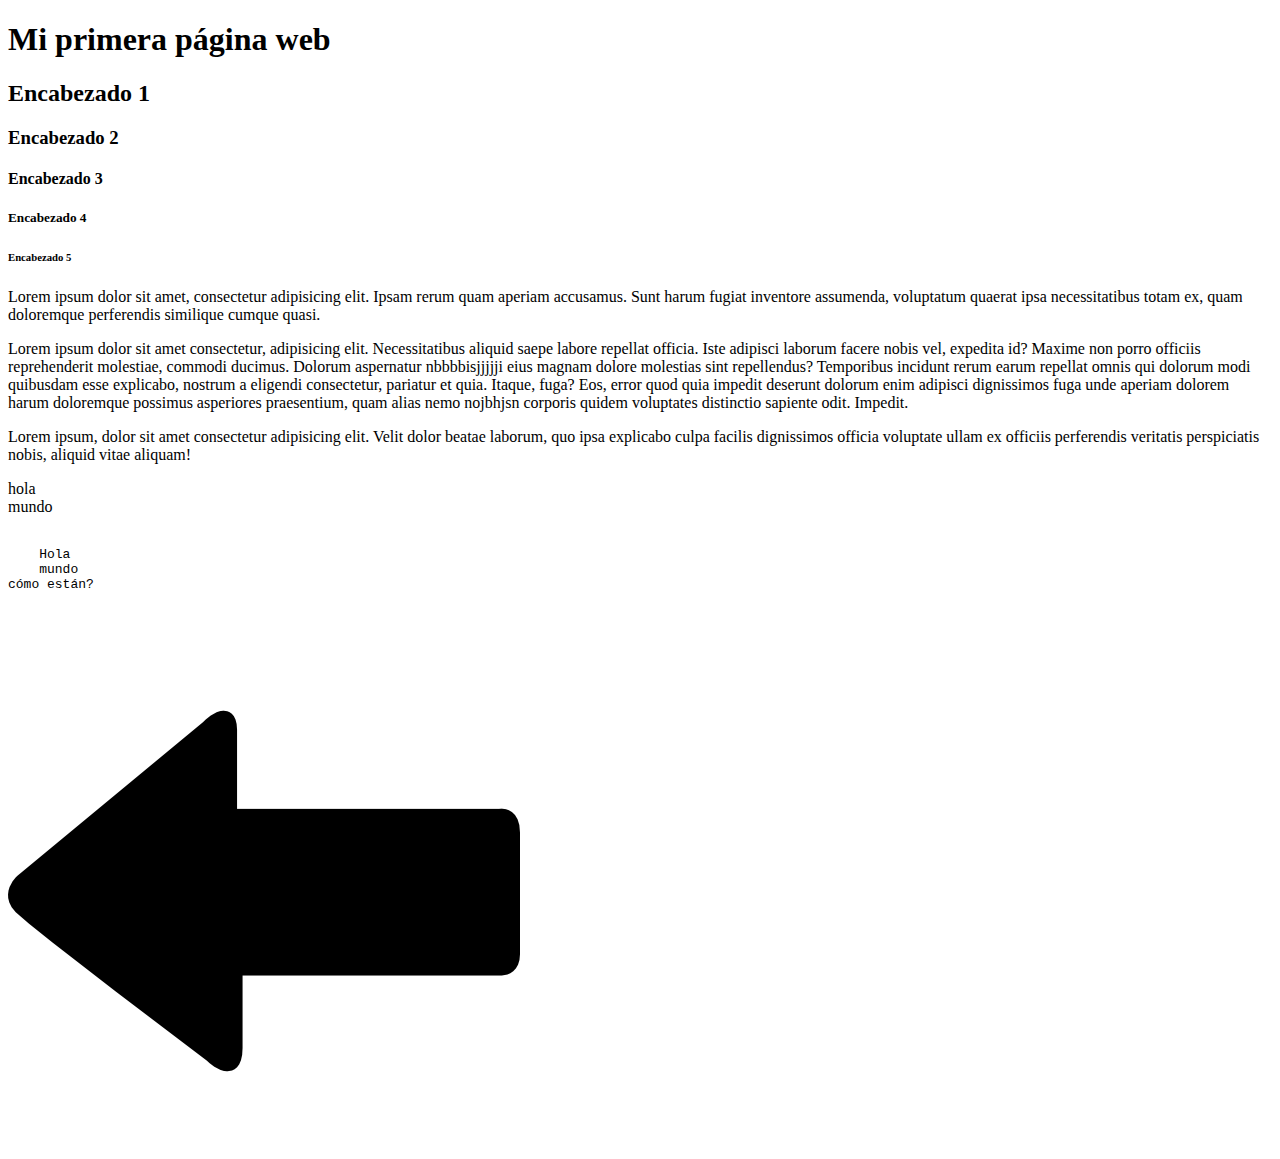
<file: práctica 1/Index.html>
<!DOCTYPE html>
<html lang="en">
  <head>
    <meta charset="UTF-8" />
    <meta name="viewport" content="width=device-width, initial-scale=1.0" />
    <meta http-equiv="X-UA-Compatiblr" content="ie=edge" />
    <title>01-html</title>
  </head>
  <body>
    <!-- headings -->
    <h1>Mi primera página web</h1>
    <h2>Encabezado 1</h2>
    <h3>Encabezado 2</h3>
    <h4>Encabezado 3</h4>
    <h5>Encabezado 4</h5>
    <h6>Encabezado 5</h6>

    <!-- Paragraph -->
  <p>Lorem ipsum dolor sit amet, consectetur adipisicing elit. Ipsam rerum quam aperiam accusamus. Sunt harum fugiat inventore assumenda, voluptatum quaerat ipsa necessitatibus totam ex, quam doloremque perferendis similique cumque quasi.</p>
    <p>Lorem ipsum dolor sit amet consectetur, adipisicing elit. Necessitatibus aliquid saepe labore repellat officia. Iste adipisci laborum facere nobis vel, expedita id? Maxime non porro officiis reprehenderit molestiae, commodi ducimus.
    Dolorum aspernatur nbbbbisjjjjji eius magnam dolore molestias sint repellendus? Temporibus incidunt rerum earum repellat omnis qui dolorum modi quibusdam esse explicabo, nostrum a eligendi consectetur, pariatur et quia. Itaque, fuga?
    Eos, error quod quia impedit deserunt dolorum enim adipisci dignissimos fuga unde aperiam dolorem harum doloremque possimus asperiores praesentium, quam alias nemo nojbhjsn corporis quidem voluptates distinctio sapiente odit. Impedit.</p>
  <p>
    <p>Lorem ipsum, dolor sit amet consectetur adipisicing elit. Velit dolor beatae laborum, quo ipsa explicabo culpa facilis dignissimos officia voluptate ullam ex officiis perferendis veritatis perspiciatis nobis, aliquid vitae aliquam!</p>
    hola 
    <br> <!-- Etiqueta br simula el enter-->
    mundo
  </p>
    <!-- preformatted -->
  <pre>
    
    Hola
    mundo
cómo están?  

  </pre>
  <a href="../Práctica 2/Index.html">
  <img src="../Práctica 2/Img/flecha.png" alt="Flecha"> </a>
  
  </body>
</html>
</file>
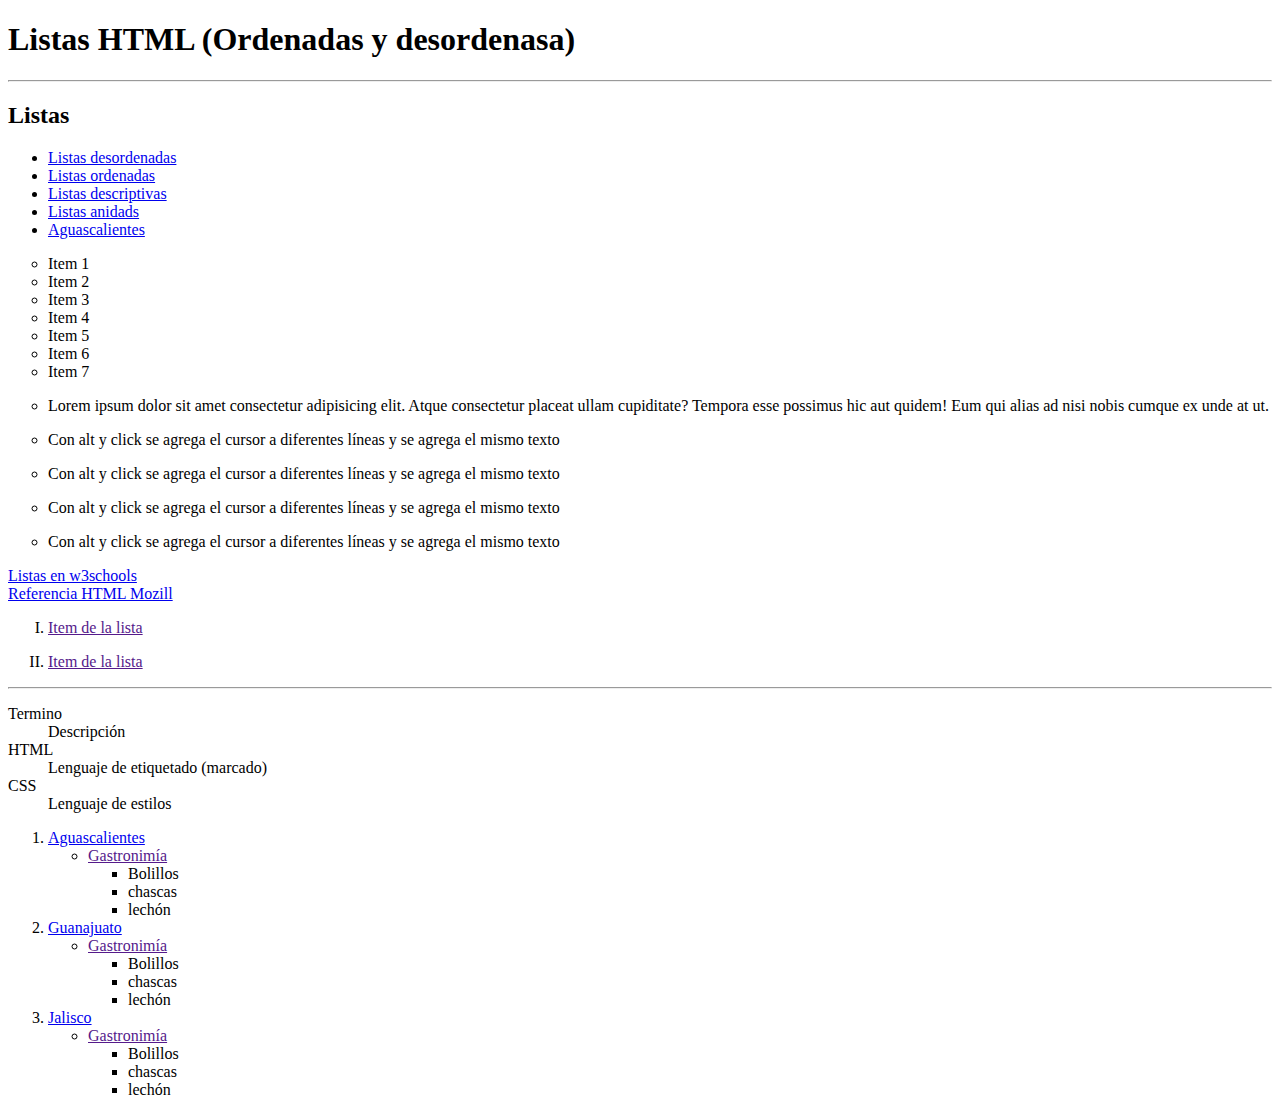
<file: Práctica 3/Index.html>
<!DOCTYPE html>
<html lang="en">
  <head>
    <meta charset="UTF-8" />
    <meta name="viewport" content="width=device-width, initial-scale=1.0" />
    <meta http-equiv="X-UA-Compatible" content="ie=edge" />
    <title>Práctica 3</title>
  </head>
  <body>
    <h1>Listas HTML (Ordenadas y desordenasa)</h1>
    <hr />

    <h2>Listas</h2>
    <ul>
      <li><a href="#ul">Listas desordenadas</a></li>
      <li><a href="#ol">Listas ordenadas</a></li>
      <li><a href="#dl">Listas descriptivas</a></li>
      <li><a href="#al">Listas anidads</a></li>
      <li><a href="../Práctica 3/Páginas de estados/Aguascalientes.html#p3">Aguascalientes</a></li>
    </ul>
    <!-- Listas listas desordenadqs-->
    <ul id="ul" style="list-style-type:circle;">
      <li>Item 1</li>
      <li>Item 2</li>
      <li>Item 3</li>
      <li>Item 4</li>
      <li>Item 5</li>
      <li>Item 6</li>
      <li>Item 7</li>
      <li>
        <p>
          Lorem ipsum dolor sit amet consectetur adipisicing elit. Atque
          consectetur placeat ullam cupiditate? Tempora esse possimus hic aut
          quidem! Eum qui alias ad nisi nobis cumque ex unde at ut.
        </p>
      </li>
      <li>
        <p>
          Con alt y click se agrega el cursor a diferentes líneas y se agrega el
          mismo texto
        </p>
      </li>
      <li>
        <p>
          Con alt y click se agrega el cursor a diferentes líneas y se agrega el
          mismo texto
        </p>
      </li>
      <li>
        <p>
          Con alt y click se agrega el cursor a diferentes líneas y se agrega el
          mismo texto
        </p>
      </li>
      <li>
        <p>
          Con alt y click se agrega el cursor a diferentes líneas y se agrega el
          mismo texto
        </p>
      </li>
    </ul>

    <a href="https://www.w3schools.com/html/html_lists.asp">
      Listas en w3schools</a
    >
    <br />
    <a href="https://developer.mozilla.org/es/docs/Web/HTML/Referencia"
      >Referencia HTML Mozill</a
    >

    <!--Listas ordenadas-->
    <ol id="ol" type="I">
      <li>
        <p><a href="">Item de la lista </a></p>
      </li>
      <li>
        <p><a href="">Item de la lista </a></p>
      </li>
    </ol>
    <hr />
    <!-- Listas descriptivas-->
    <dl id="dl" > 
      <dt>Termino</dt>
      <dd>Descripción</dd>
      <dt>HTML</dt>
      <dd>Lenguaje de etiquetado (marcado)</dd>
      <dt>CSS</dt>
      <dd>Lenguaje de estilos</dd>
    </dl>

    <!-- Listas anidadas -->

    <ol id="al" >
      <li>
        <a href="../Práctica 3/Páginas de estados/aguascalientes.html"
          >Aguascalientes</a
        >
        <ul>
          <li><a href="">Gastronimía</a></li>
          <ul>
            <li>Bolillos</li>
            <li>chascas</li>
            <li>lechón</li>
          </ul>
        </ul>
      </li>
      <li>
        <a href="../Práctica 3/Páginas de estados/Guanajuato.html"
          >Guanajuato</a
        >
        <ul>
          <li><a href="">Gastronimía</a></li>
          <ul>
            <li>Bolillos</li>
            <li>chascas</li>
            <li>lechón</li>
          </ul>
        </ul>
      </li>
      <li>
        <a href="../Práctica 3/Páginas de estados/Jalisco.html">Jalisco</a>
        <ul>
          <li><a href="">Gastronimía</a></li>
          <ul>
            <li>Bolillos</li>
            <li>chascas</li>
            <li>lechón</li>
          </ul>
        </ul>
      </li>
    </ol>
  </body>
</html>
</file>
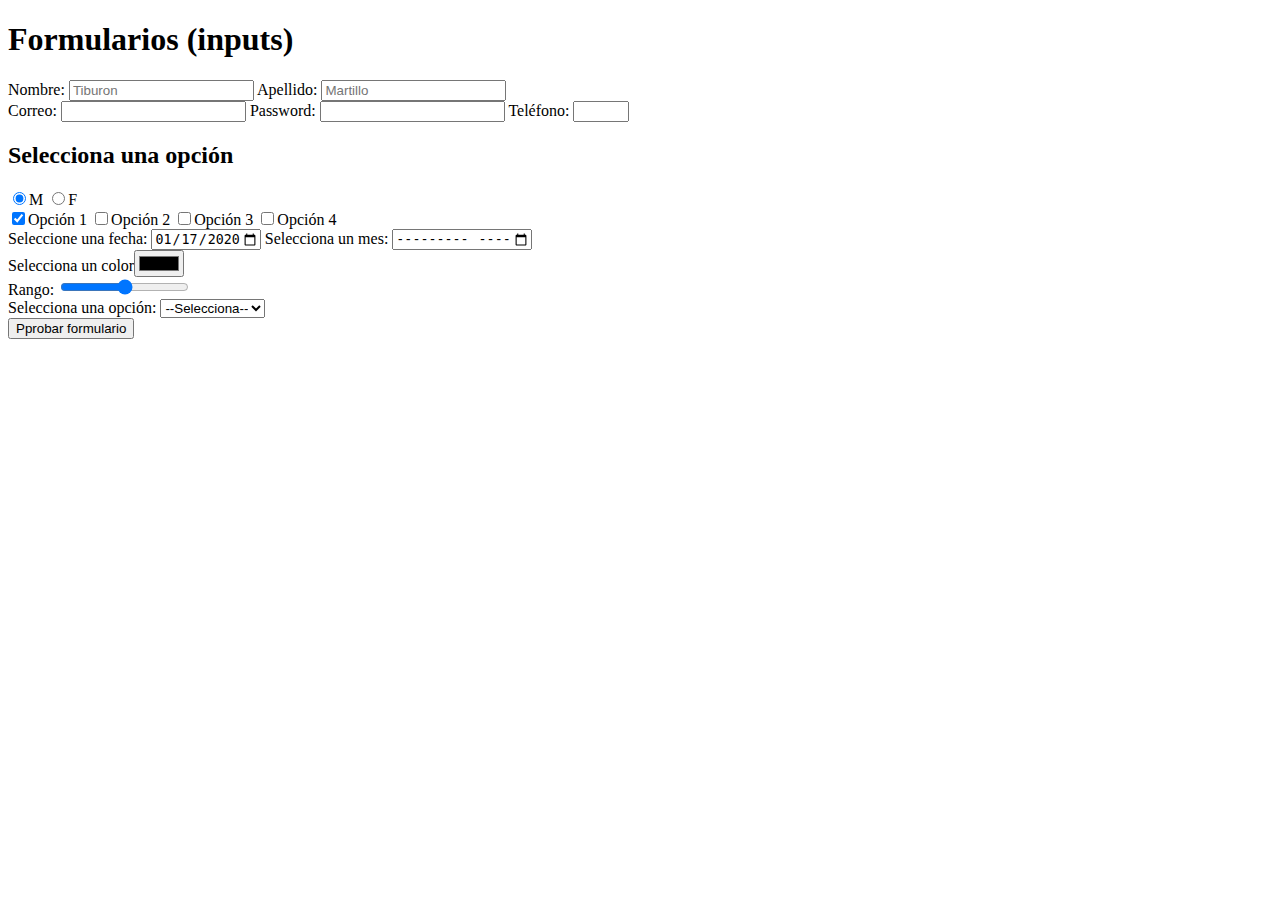
<file: Práctica 5/Index.html>
<!DOCTYPE html>
<html lang="en">
  <head>
    <meta charset="UTF-8" />
    <meta name="viewport" content="width=device-width, initial-scale=1.0" />
    <meta http-equiv="X-UA-Compatible" content="ie=edge" />
    <title>Práctica 5</title>
  </head>
  <body>
    <h1>Formularios (inputs)</h1>

    <form>
      <!--formulario-->
      <!-- type="text"-->

      <label for="nombre">Nombre: </label
      ><input id="nombre" placeholder="Tiburon" type="text" required />
      <!-- value texto de apoyo para indica el contenido a llenar-->
      <label for="apellido">Apellido: </label
      ><input
        id="apellido"
        placeholder="Martillo"
        type="text"
        minlength="3"
        maxlength="5"
      />
      <!--minlength y maxlength para minimo de caracteres de texto-->
      <br />
      <label for="email">Correo: </label> <input id="email" type="email" />
      <label for="pss">Password: </label><input id="pss" type="password" />
      <label for="tel">Teléfono: </label
      ><input id="tel" min="0" max="10" type="number" />
      <!--min y max para rango de cantidades-->

      <br />
      <h2>Selecciona una opción</h2>
      <input type="radio" name="m" checked id="" value="M" />M
      <!--checked hace que se seleccione una opción por default-->
      <input type="radio" name="m" id="" value="F" />F
      <br />
      <input checked type="checkbox" value="opción 1" />Opción 1
      <input type="checkbox" value="opción 2" />Opción 2
      <input type="checkbox" value="opción 3" />Opción 3
      <input type="checkbox" value="opción 4" />Opción 4
      <br />
      <label for="date">Seleccione una fecha: </label
      ><input
        type="date"
        min="2020-01-01"
        max="2020-12-31"
        value="2020-01-17"
      />
      <label for="">Selecciona un mes: </label
      ><input min="2020-01" max="2020-12" type="month" />
      <br />
      <label for="">Selecciona un color</label><input type="color" />
      <br />
      <label for="">Rango: </label><input type="range" />
      <br />
      <label for="">Selecciona una opción: </label
      ><select name="" id="">
          <option selected value=>--Selecciona--</option>
          <option value="ech">ECH</option>
          <option value="ch">CH</option>
          <option value="m">M</option>
          <option value="g">G</option>
          <option value="eg">EG</option>
        </select>
        
        <br />
        <!-- propiedad para ocultar un input hidden-->
      <input hidden type="Submit" value="Pprobar formulario" />
      <input type="Submit" value="Pprobar formulario" />
    </form>
  </body>
</html>
</file>
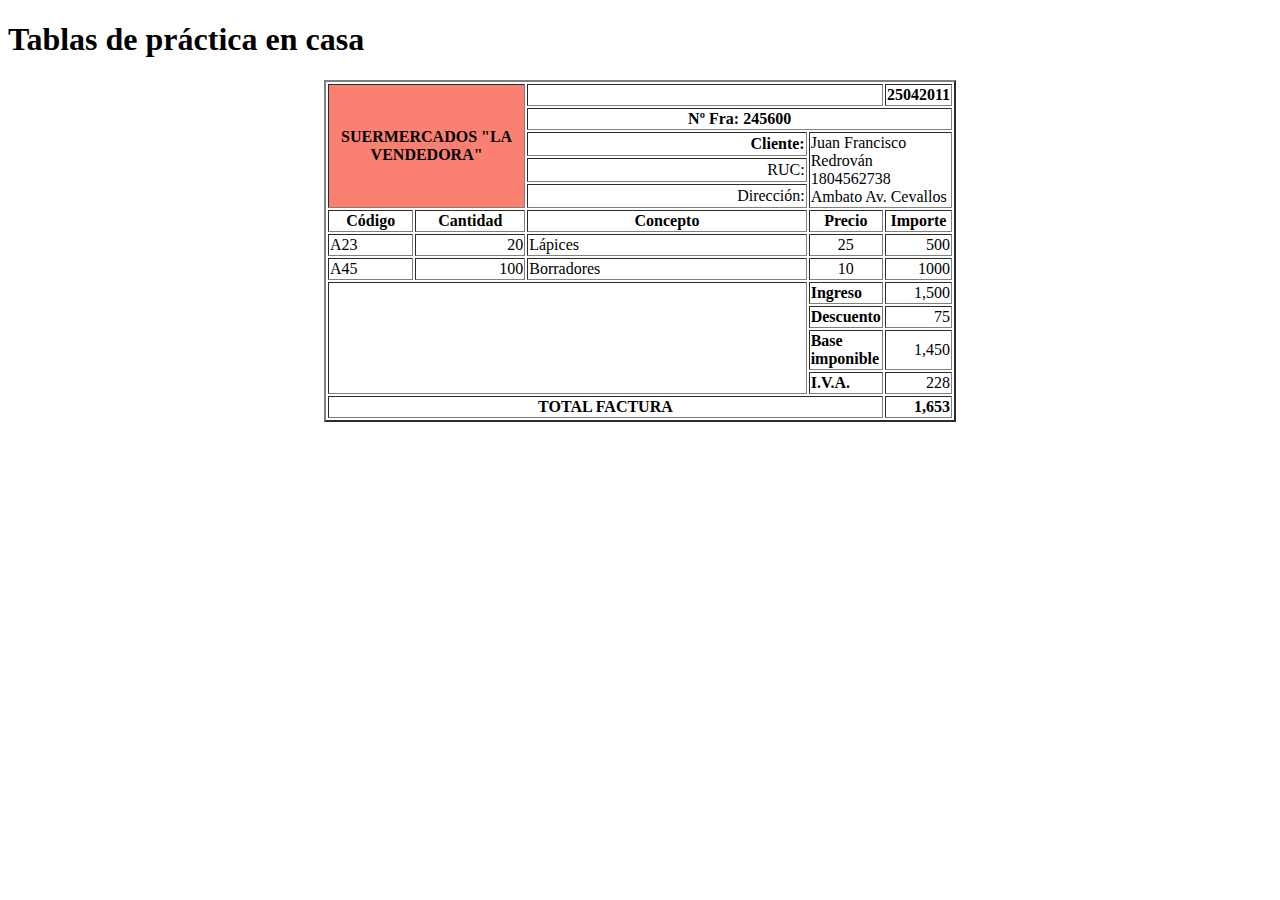
<file: Práctica 4/Tabla 4.html>
<!DOCTYPE html>
<html lang="en">
  <head>
    <meta charset="UTF-8" />
    <meta name="viewport" content="width=device-width, initial-scale=1.0" />
    <meta http-equiv="X-UA-Compatible" content="ie=edge" />
    <title>Práctica 4-4</title>
  </head>
  <body>
    <h1>Tablas de práctica en casa</h1>
    <table border="2" width="50%" align="center">
      <thead>
        <tr>
          <th
            rowspan="5"
            colspan="2"
            width="33%"
            style="background-color:#FA8072"
          >
            SUERMERCADOS "LA VENDEDORA"
          </th>
          <th colspan="2"></th>
          <th>25042011</th>
        </tr>
        <tr>
          <th colspan="3">Nº Fra: 245600</th>
        </tr>
        <tr>
          <td style="text-align: right;"><b>Cliente:</b></td>
          <td colspan="2" rowspan="3">
            Juan Francisco Redrován <br />
            1804562738 <br />
            Ambato Av. Cevallos
          </td>
        </tr>
        <tr>
          <td style="text-align: right;">RUC:</td>
        </tr>
        <tr>
          <td style="text-align: right;">Dirección:</td>
        </tr>
        <tr>
          <th>Código</th>
          <th>Cantidad</th>
          <th width="50%">Concepto</th>
          <th>Precio</th>
          <th>Importe</th>
        </tr>
      </thead>
      <tbody>
        <tr>
          <td>A23</td>
          <td style="text-align: right;">20</td>
          <td>Lápices</td>
          <td style="text-align: center;">25</td>
          <td style="text-align: right;">500</td>
        </tr>

        <tr>
          <td>A45</td>
          <td style="text-align: right;">100</td>
          <td>Borradores</td>
          <td style="text-align: center;">10</td>
          <td style="text-align: right;">1000</td>
        </tr>
        <tr>
          <td rowspan="4" colspan="3"></td>
          <td><b>Ingreso</b></td>
          <td style="text-align: right;">1,500</td>
        </tr>
        <tr>
          <td><b>Descuento</b></td>
          <td style="text-align: right;">75</td>
        </tr>
        <tr>
          <td><b>Base imponible</b></td>
          <td style="text-align: right;">1,450</td>
        </tr>
        <tr>
          <td><b>I.V.A.</b></td>
          <td style="text-align: right;">228</td>
        </tr>
        <tr>
          <td rowspan="2" colspan="4" style="text-align: center;">
            <b>TOTAL FACTURA</b>
          </td>
          <td rowspan="2" style="text-align: right;"><b>1,653</b></td>
        </tr>
      </tbody>
    </table>
  </body>
</html>
</file>
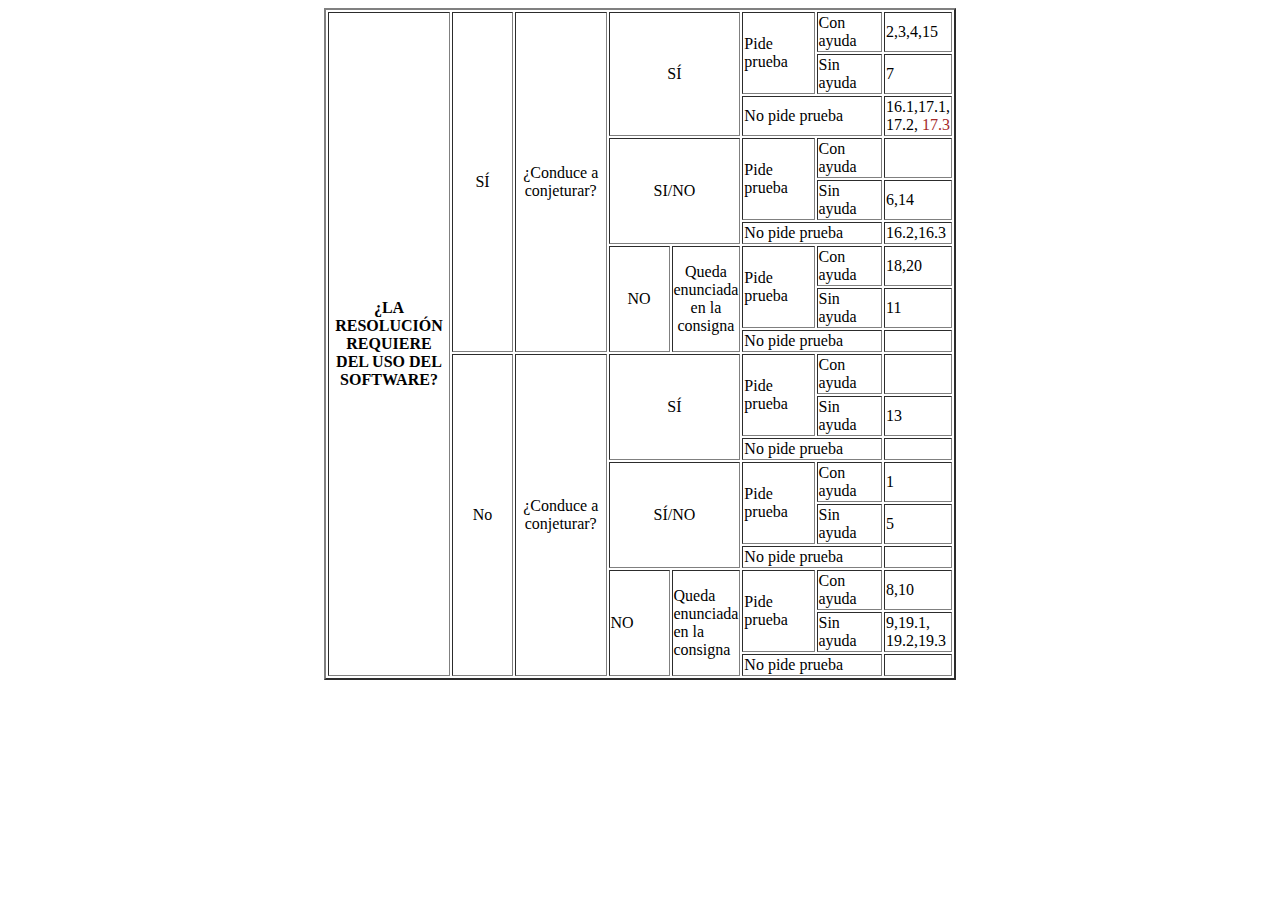
<file: Práctica 4/Tabla 5.html>
<!DOCTYPE html>
<html lang="en">
  <head>
    <meta charset="UTF-8" />
    <meta name="viewport" content="width=device-width, initial-scale=1.0" />
    <meta http-equiv="X-UA-Compatible" content="ie=edge" />
    <title>Práctica 4 - 5</title>
  </head>
  <body>
      <table border="2p" width="50%" align="center" >
      <thead>
        <tr>
          <!--fila 1-->
          <th rowspan="18" width="20%">
            ¿LA RESOLUCIÓN REQUIERE DEL USO DEL SOFTWARE?
          </th>
          <td rowspan="9" width="10%" style="text-align: center;">SÍ</td>
          <td rowspan="9" width="15%" style="text-align: center;">
            ¿Conduce a conjeturar?
          </td>
          <td rowspan="3" colspan="2" width="20%" style="text-align: center;">SÍ</td>
          <td rowspan="2">
            Pide <br />
            prueba
          </td>
          <td>Con ayuda</td>
          <td>2,3,4,15</td>
        </tr>
        <tr>
          <!--fila 2-->
          <td>Sin ayuda</td>
          <td>7</td>
        </tr>
        <tr>
          <!--fila 3-->
          <td colspan="2">No pide prueba</td>
          <td>
            16.1,17.1,<br />
            17.2, <span style="color: brown;">17.3</span>
          </td>
        </tr>

        <!--fila 4-->
        <td rowspan="3" colspan="2" width="20%" style="text-align: center;">SI/NO</td>
        <td rowspan="2">Pide prueba</td>
        <td>Con ayuda</td>
        <td></td>

        <tr>
          <!--fila 5-->
          <td>Sin ayuda</td>
          <td>6,14</td>
        </tr>
        <tr>
          <!--fila 6-->
          <td colspan="2">No pide prueba</td>
          <td>16.2,16.3</td>
        </tr>
        <tr>
          <!--fila 7-->
          <td rowspan="3" width="10%" style="text-align: center;">NO</td>
          <td rowspan="3" width="10%" style="text-align: center;">Queda enunciada en la consigna</td>
          <td rowspan="2">Pide prueba</td>
          <td>
            Con <br />
            ayuda
          </td>
          <td>18,20</td>
        </tr>
        <tr>
          <!--fila 8-->
          <td>Sin ayuda</td>
          <td>11</td>
        </tr>

        <tr>
          <!--fila 9-->
          <td colspan="2">No pide prueba</td>
          <td></td>
        </tr>

        <tr>
          <!--fila 10-->
          <td rowspan="9" style="text-align: center;">No</td>
          <td rowspan="9" width="15%" style="text-align: center;">
            ¿Conduce a conjeturar?
          </td>
          <td rowspan="3" colspan="2" width="20%" style="text-align: center;">SÍ</td>
          <td rowspan="2">Pide <br> prueba</td>
          <td>Con ayuda</td>
          <td></td>
        </tr>
        <tr>
          <!--fila 11-->
          <td>Sin ayuda</td>
          <td>13</td>
        </tr>
        <tr>
          <!--fila 12-->
          <td colspan="2">No pide prueba</td>
          <td></td>
        </tr>
        <tr>
          <!--fila 13-->
          <td rowspan="3" colspan="2" style="text-align: center;">SÍ/NO</td>
          <td rowspan="2">
            Pide <br />
            prueba
          </td>
          <td>Con ayuda</td>
          <td>1</td>
        </tr>
        <tr>
          <!--fila 14-->
          <td>Sin ayuda</td>
          <td>5</td>
        </tr>
        <tr>
          <!--fila 15-->
          <td colspan="2">No pide prueba</td>
          <td></td>
        </tr>
        <tr>
          <!--fila 16-->
          <td rowspan="3">NO</td>
          <td rowspan="3">Queda enunciada en la consigna</td>
          <td rowspan="2">Pide prueba</td>
          <td>
            Con <br />
            ayuda
          </td>
          <td>8,10</td>
        </tr>
        <tr>
          <!--fila 17-->
          <td>Sin ayuda</td>
          <td>
            9,19.1,<br />
            19.2,19.3
          </td>
        </tr>
        <tr>
          <!--fila 18-->
          <td colspan="2">No pide prueba</td></td>
          <td></td>
        </tr>
      </thead>
      <tbody></tbody>
    </table>
  </body>
</html>
</file>
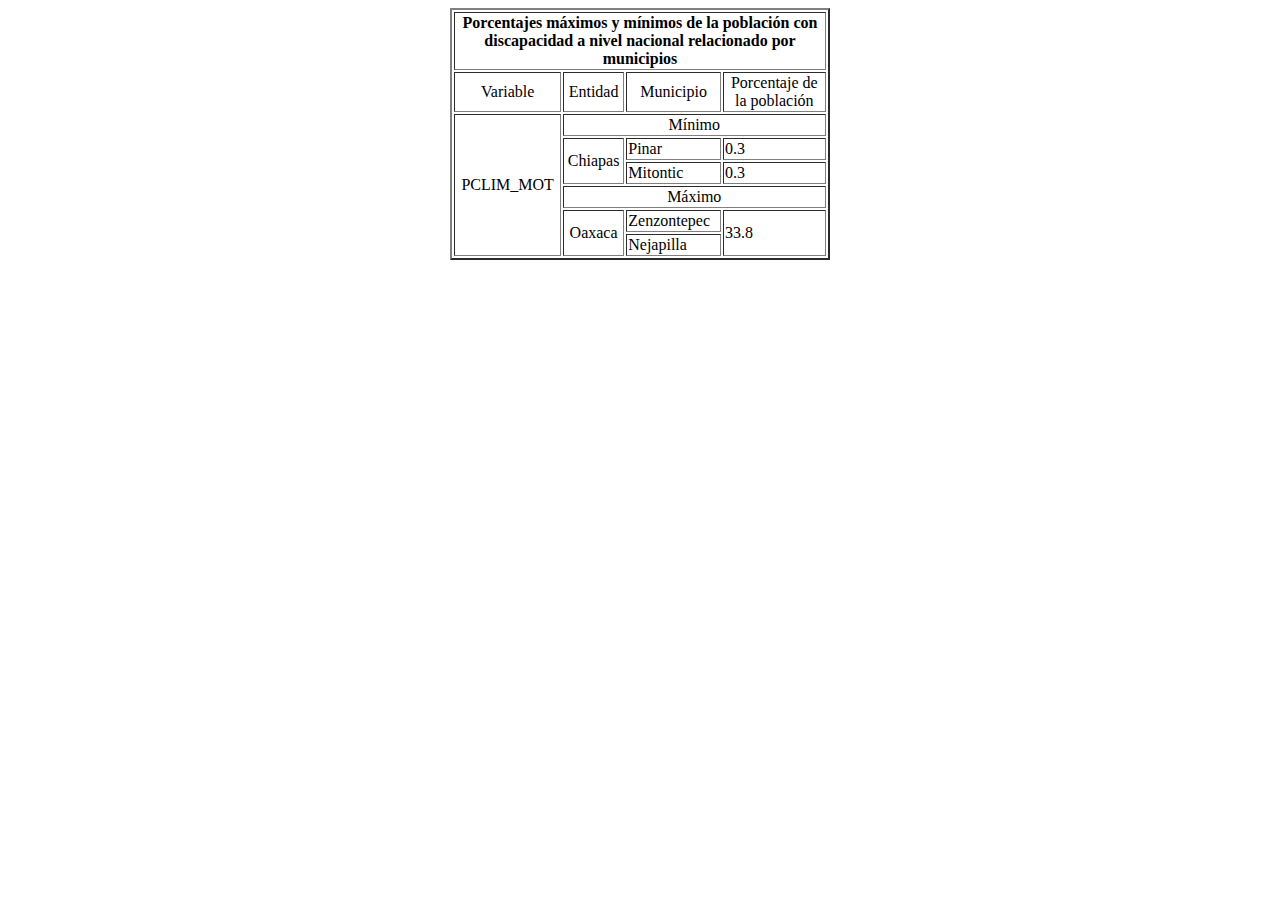
<file: Práctica 4/Tabla 6.html>
<!DOCTYPE html>
<html lang="en">
<head>
    <meta charset="UTF-8">
    <meta name="viewport" content="width=device-width, initial-scale=1.0">
    <meta http-equiv="X-UA-Compatible" content="ie=edge">
    <title>Práctica 6</title>
</head>
<body>
    <table border="2p" width="30%" align="center" >
        <thead>
        <th colspan="4" style="text-align: center;">Porcentajes máximos y mínimos de la población con discapacidad a nivel nacional relacionado por municipios</th>
    </thead>
    <tbody>
        <tbody>
            <tr style="text-align: center;">
                
                <td>Variable</td>
                <td>Entidad</td>
                <td>Municipio</td>
                <td>Porcentaje de la población</td>
            </tr>
            <tr>
                <td style="text-align: center;" rowspan="6">
                PCLIM_MOT</td>
                <td colspan="3" style="text-align: center;">
                    Mínimo
                </td>
            </tr>
            <tr>
                <td style="text-align: center;" rowspan="2">
                    Chiapas</td>
                <td>Pinar</td>
                <td>0.3</td>
            </tr>
            <tr>
                <td>Mitontic</td>
                <td>0.3</td>
            </tr>
            <tr>
                <td colspan="3" style="text-align: center;">
                Máximo
                </td>
            </tr>
            <tr>
                <td style="text-align: center;" rowspan="2">
                    Oaxaca
                </td>
                <td>
                    Zenzontepec
                </td>
                <td rowspan="2">33.8</td>
            </tr>
            <tr>
                <td>Nejapilla</td>
            </tr>
        </tbody>
    </tbody>
    </table>
</body>
</html>
</file>
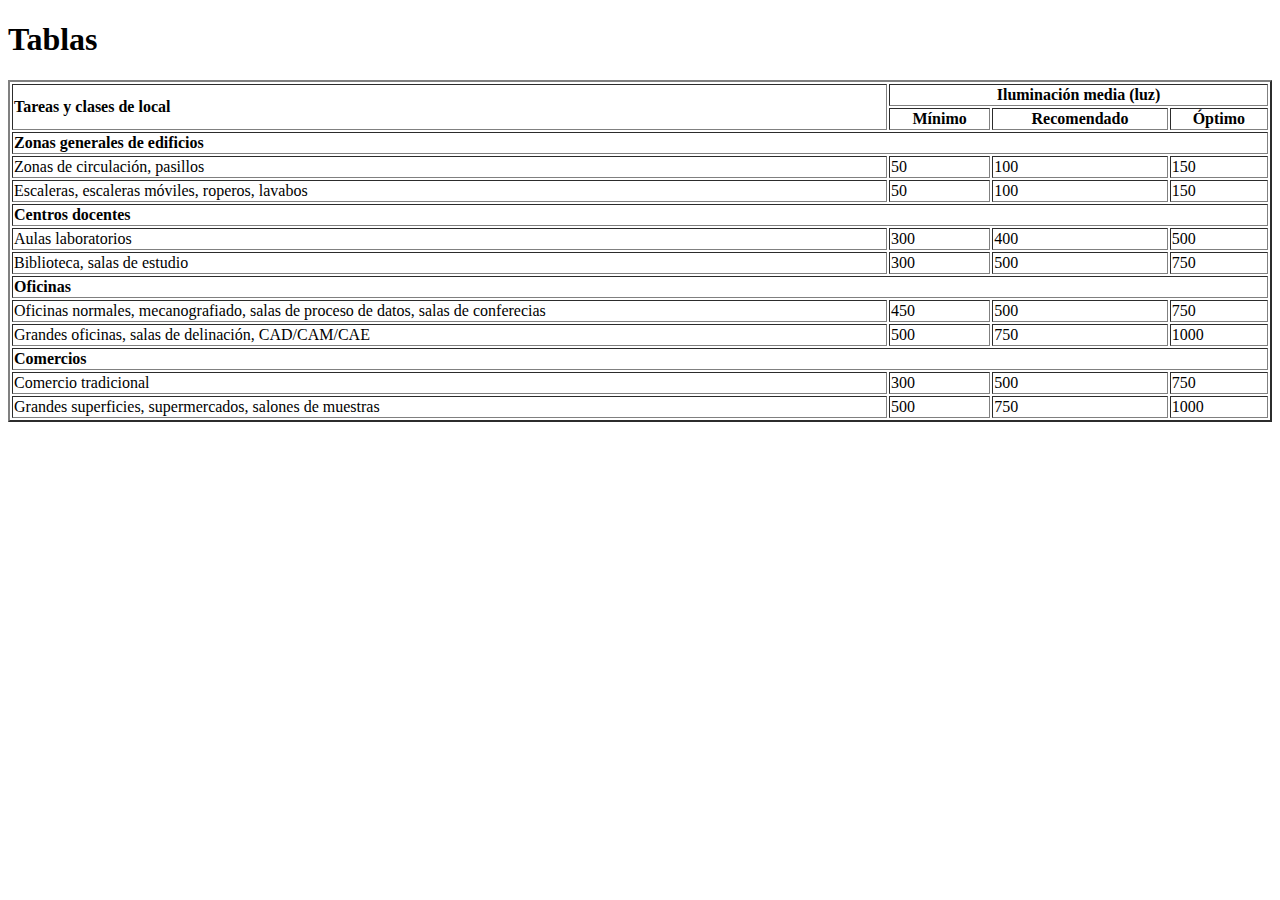
<file: Práctica 4/Tablas 2.html>
<!DOCTYPE html>
<html lang="en">
  <head>
    <meta charset="UTF-8" />
    <meta name="viewport" content="width=device-width, initial-scale=1.0" />
    <meta http-equiv="X-UA-Compatible" content="ie=edge" />
    <title>Práctica 4-2</title>
  </head>
  <body>
    <h1>Tablas</h1>

    <table border="2p" width="100%">
      <thead>
        <!--Fila con los tituos de la tabla-->
        <tr>
          <th rowspan="2" width="70%" style="text-align: left;">
            Tareas y clases de local
          </th>
          <!-- rowspan="2" hace que el th abarque 2 filas / el width="70%" hace que crezca a lo ancho -->
          <th colspan="3">Iluminación media (luz)</th>
          <!-- colspan="3" hace que el th abarque 3 columnas-->
        </tr>
        <tr>
          <th>Mínimo</th>
          <th>Recomendado</th>
          <th>Óptimo</th>
        </tr>
      </thead>
      <tbody>
        <!--sección 1-->
        <tr>
          <td colspan="4">
        <b>Zonas generales de edificios</b>
          </td>
        </tr>
        <tr>
          <td>Zonas de circulación, pasillos</td>
          <td>50</td>
          <td>100</td>
          <td>150</td>
        </tr>
        <tr>
          <td>Escaleras, escaleras móviles, roperos, lavabos</td>
          <td>50</td>
          <td>100</td>
          <td>150</td>
        </tr>
        <!-- fin sección 1-->
        <!--sección 2-->
        <tr> 
          <td colspan="4">
        <b>Centros docentes</b>
          </td>
        </tr>
        <tr>
            <td>Aulas laboratorios</td>
            <td>300</td>
            <td>400</td>
            <td>500</td>
        </tr>
        <tr>
            <td>Biblioteca, salas de estudio</td>
            <td>300</td>
            <td>500</td>
            <td>750</td>
        </tr>
        <!--fin sección 2-->
        <!--Sección 3-->
        <tr>
            <td colspan="4">
                <b>Oficinas</b>
            </td>
        </tr>
        <tr>
            <td>Oficinas normales, mecanografiado, salas de proceso de datos, salas de conferecias</td>
            <td>450</td>
            <td>500</td>
            <td>750</td>
        </tr>
        <tr>
            <td>Grandes oficinas, salas de delinación, CAD/CAM/CAE</td>
            <td>500</td>
            <td>750</td>
            <td>1000</td>
        </tr>
        <!--Sección 3-->
        <!--sección 4-->
        <tr>
            <td colspan="4">
                <b>Comercios</b>
            </td>
        </tr>
            <tr>
                <td>Comercio tradicional</td>
                <td>300</td>
                <td>500</td>
                <td>750</td>
            </tr>
            <tr>
                <td>Grandes superficies, supermercados, salones de muestras</td>
                <td>500</td>
                <td>750</td>
                <td>1000</td>
            </tr>
        <!--fin sección 4-->

      </tbody>
    </table>
  </body>
</html>
</file>
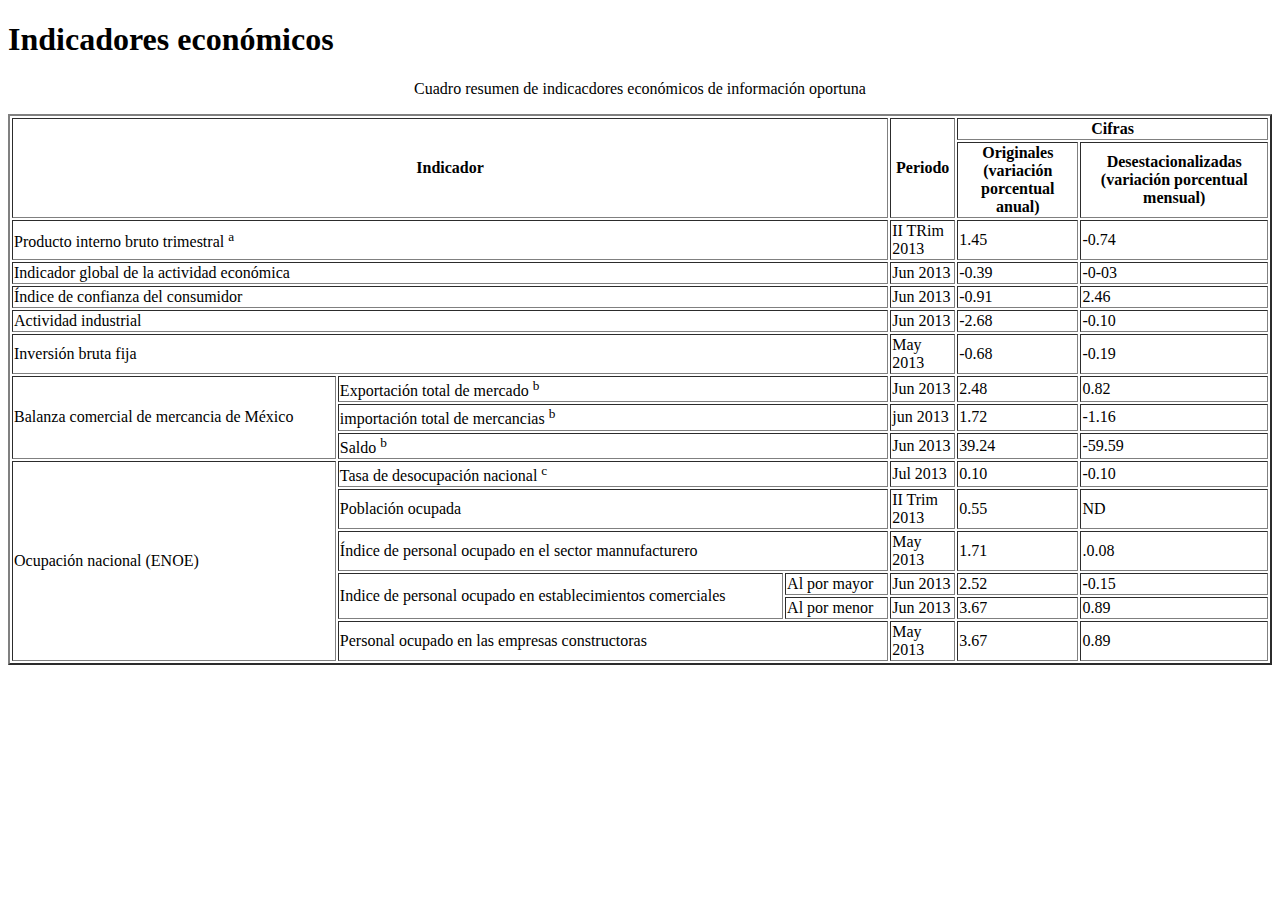
<file: Práctica 4/Tablas 3.html>
<!DOCTYPE html>
<html lang="en">
  <head>
    <meta charset="UTF-8" />
    <meta name="viewport" content="width=device-width, initial-scale=1.0" />
    <meta http-equiv="X-UA-Compatible" content="ie=edge" />
    <title>Práctica 4-3</title>
  </head>
  <body>
    <h1>Indicadores económicos</h1>
   <p style="text-align: center;" >Cuadro resumen de indicacdores económicos de información oportuna </p> 
    <table border="2" width="100%">
      <thead>
        <tr>
          <th rowspan="2" colspan="3" width="70%">
            Indicador
          </th>
          <th rowspan="2" >
              Periodo
          </th>
          <th colspan="2">
              Cifras
          </th>
        </tr>
        <tr>
            <th>Originales (variación porcentual anual)</th>
            <th>Desestacionalizadas (variación porcentual mensual)</th>
        </tr>
      </thead>
      <tbody>
          <tr>
              <td colspan="3">
                  Producto interno bruto trimestral <sup>a</sup> <!--etiqueta de superíndice-->
              </td>
              <td>II TRim 2013</td>
              <td>1.45</td>
              <td>-0.74</td>
          </tr>
          <tr>
              <td colspan="3">Indicador global de la actividad económica</td>
              <td>Jun 2013</td>
              <td>-0.39</td>
              <td>-0-03</td>
          </tr>
          <tr>
              <td colspan="3">Índice de confianza del consumidor</td>
              <td>Jun 2013</td>
              <td>-0.91</td>
              <td>2.46</td>
          </tr>
          <tr>
              <td colspan="3">Actividad industrial</td>
              <td>Jun 2013</td>
              <td>-2.68</td>
              <td>-0.10</td>
          </tr>
          <tr>
              <td colspan="3">Inversión bruta fija</td>
              <td>May 2013</td>
              <td>-0.68</td>
              <td>-0.19</td>
          </tr>
          <tr>
              <td rowspan="3">Balanza comercial de mercancia de México</td>
              <td colspan="2">Exportación total de mercado <sup>b</sup></td>
              <td>Jun 2013</td>
              <td>2.48</td>
              <td>0.82</td>
          </tr>
          <tr>
        <td colspan="2">importación total de mercancias <sup>b</sup></td>
        <td>jun 2013</td>
        <td>1.72</td>
        <td>-1.16</td>
          </tr>
          <tr>
              <td colspan="2">Saldo <sup>b</sup></td>
              <td>Jun 2013</td>
              <td>39.24</td>
              <td>-59.59</td>
          </tr>
          <tr>
              <td rowspan="6">
                  Ocupación nacional (ENOE)
              </td>
              <td colspan="2">Tasa de desocupación nacional <sup>c</sup></td>
              <td>Jul 2013</td>
              <td>0.10</td>
              <td>-0.10</td>
          </tr>
          <tr>
              <td colspan="2">Población ocupada</td>
              <td>II Trim 2013</td>
              <td>0.55</td>
              <td>ND</td>
          </tr>
          <tr>
              <td colspan="2">Índice de personal ocupado en el sector mannufacturero</td>
              <td>May 2013</td>
              <td>1.71</td>
              <td>.0.08</td>
          </tr>
          <tr>
              <td rowspan="2">Indice de personal ocupado en establecimientos comerciales</td>
              <td>Al por mayor</td>
              <td>Jun 2013</td>
              <td>2.52</td>
              <td>-0.15</td>
          </tr>
          <tr>
              <td>Al por menor</td>
              <td>Jun 2013</td>
              <td>3.67</td>
              <td>0.89</td>
          </tr>
          <tr>
              <td colspan="2">Personal ocupado en las empresas constructoras</td>
              <td>May 2013</td>
              <td>3.67</td>
              <td>0.89</td>
          </tr>
      </tbody>
    </table>
  </body>
</html>
</file>
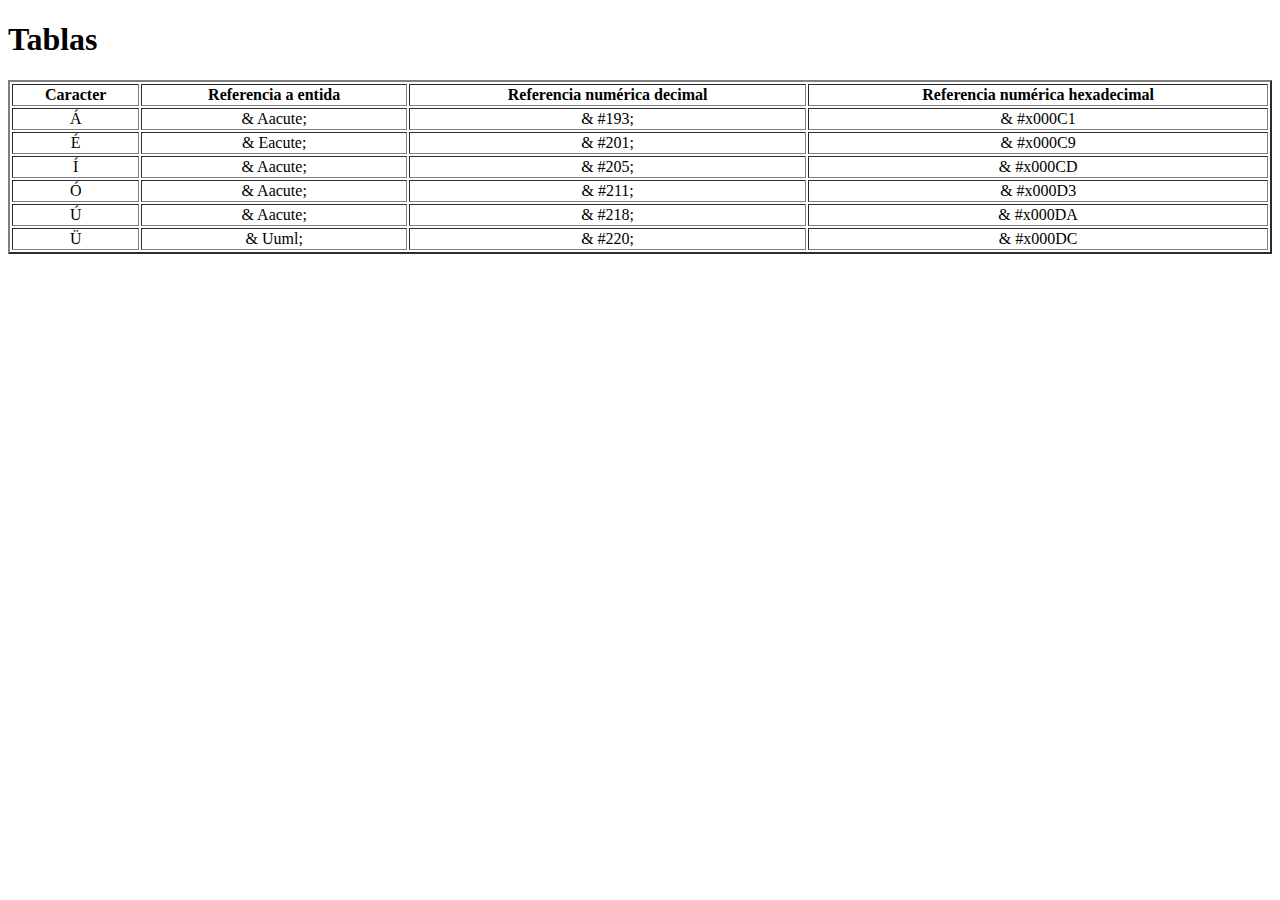
<file: Práctica 4/Tablas.html>
<!DOCTYPE html>
<html lang="en">
  <head>
    <meta charset="UTF-8" />
    <meta name="viewport" content="width=device-width, initial-scale=1.0" />
    <meta http-equiv="X-UA-Compatible" content="ie=edge" />
    <title>Práctica 4</title>
  </head>
  <body>
    <h1>Tablas</h1>

    <table border="2p" width="100%" style="text-align: center;"> 
      <thead>
          <!--Fila con los títulos de la tabla le da formato bold al texto-->
          <tr> <!--fila-->
              <th>Caracter</th>
              <th>Referencia a entida<d/th>
              <th>Referencia numérica decimal</th>
              <th>Referencia numérica hexadecimal</th>
          </tr>
      </thead>
      <tbody> <!--Cuerpo de la tabla sin formato-->
          <tr>
              <td>&Aacute;</td>
              <td>& Aacute;</td>
              <td>& #193;</td>
              <td>& #x000C1</td>
          </tr>
          <tr>
              <td>&Eacute;</td>
              <td>& Eacute;</td>
              <td>& #201;</td>
              <td>& #x000C9</td>
          </tr>
          <tr>
              <td>&Iacute;</td>
              <td>& Aacute;</td>
              <td>& #205;</td>
              <td>& #x000CD</td>
          </tr>
          <tr>
              <td>&Oacute;</td>
              <td>& Aacute;</td>
              <td>& #211;</td>
              <td>& #x000D3</td>
          </tr>
          <tr>
              <td>&Uacute;</td>
              <td>& Aacute;</td>
              <td>& #218;</td>
              <td>& #x000DA</td>
          </tr>
          <tr>
              <td>&Uuml;</td>
              <td>& Uuml;</td>
              <td>& #220;</td>
              <td>& #x000DC</td>
          </tr>
      </tbody>
    </table>
  </body>
</html>
</file>
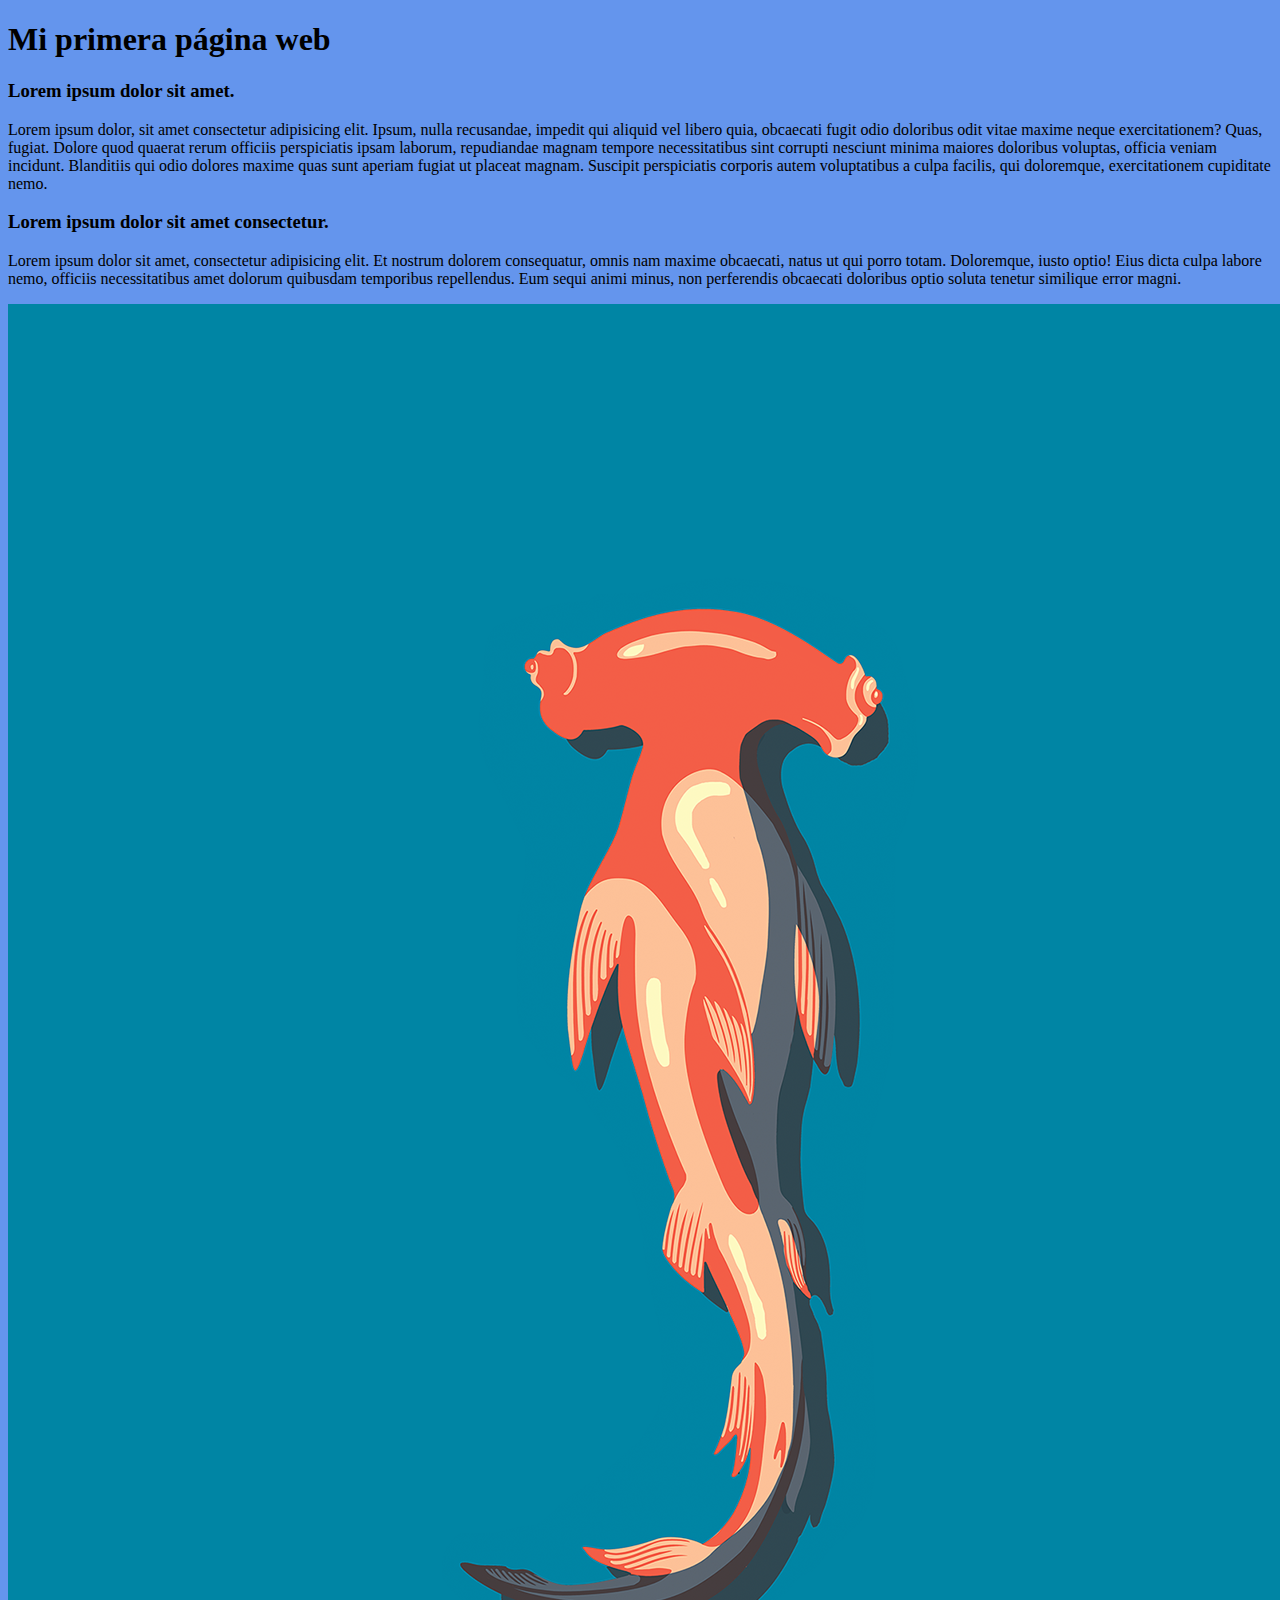
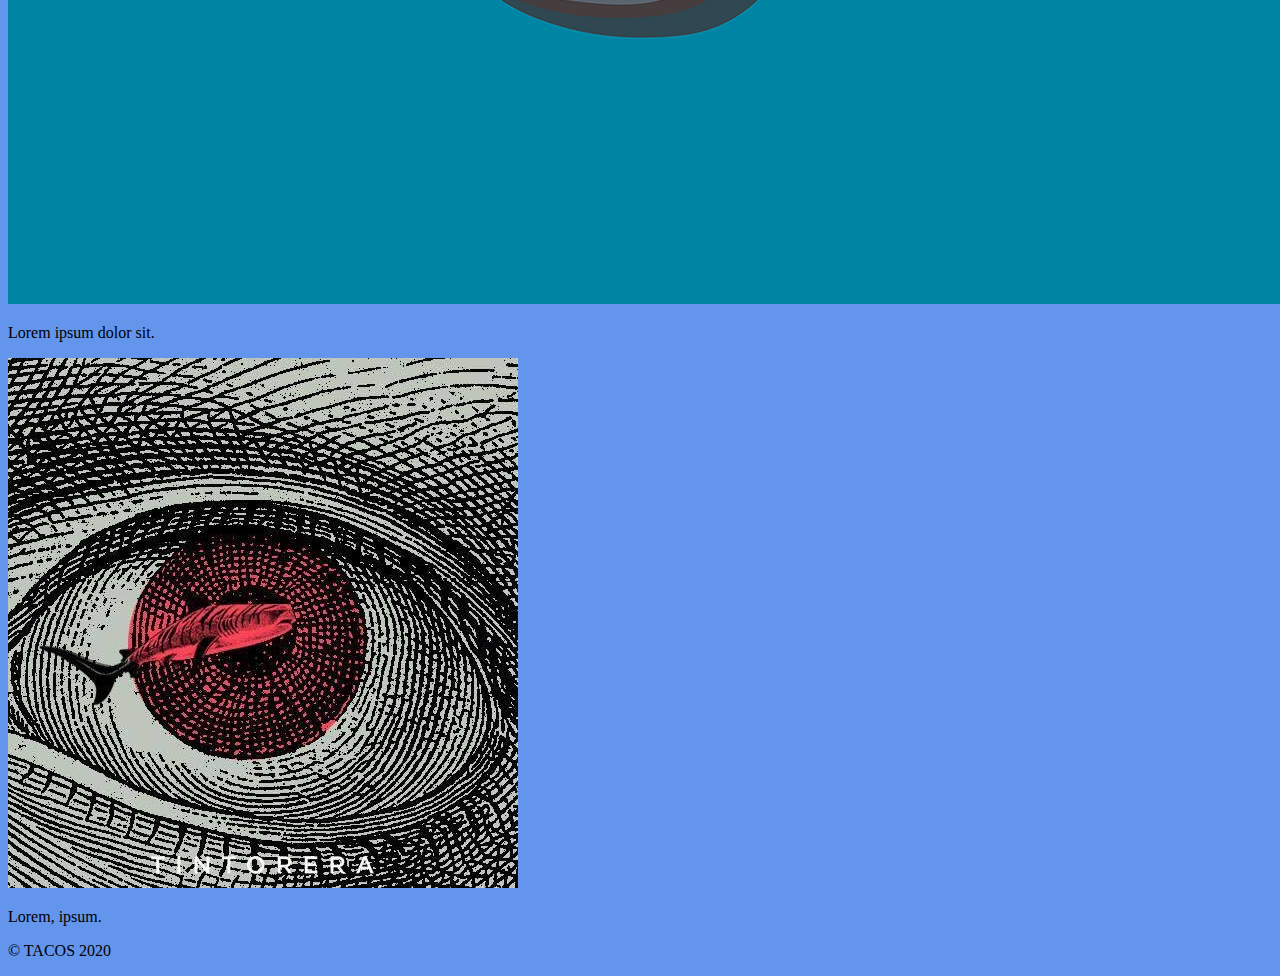
<file: Página web básica/pagina webbasica.html>
<!DOCTYPE html>
<html lang="en">
  <head>
    <meta charset="UTF-8" />
    <meta name="viewport" content="width=device-width, initial-scale=1.0" />
    <meta http-equiv="X-UA-Compatible" content="ie=edge" />
    <title>Página web básica</title>

    <link rel="stylesheet" href="./style.css">
  </head>
  <body>
    <header>
      <h1>Mi primera página web</h1>
    </header>

    <article>
      <h3>Lorem ipsum dolor sit amet.</h3>
      <section>
        <p>
          Lorem ipsum dolor, sit amet consectetur adipisicing elit. Ipsum, nulla
          recusandae, impedit qui aliquid vel libero quia, obcaecati fugit odio
          doloribus odit vitae maxime neque exercitationem? Quas, fugiat. Dolore
          quod quaerat rerum officiis perspiciatis ipsam laborum, repudiandae
          magnam tempore necessitatibus sint corrupti nesciunt minima maiores
          doloribus voluptas, officia veniam incidunt. Blanditiis qui odio
          dolores maxime quas sunt aperiam fugiat ut placeat magnam. Suscipit
          perspiciatis corporis autem voluptatibus a culpa facilis, qui
          doloremque, exercitationem cupiditate nemo.
        </p>
      </section>
    </article>
    <article>
      <h3>Lorem ipsum dolor sit amet consectetur.</h3>
      <section>
        <p>
          Lorem ipsum dolor sit amet, consectetur adipisicing elit. Et nostrum
          dolorem consequatur, omnis nam maxime obcaecati, natus ut qui porro
          totam. Doloremque, iusto optio! Eius dicta culpa labore nemo, officiis
          necessitatibus amet dolorum quibusdam temporibus repellendus. Eum
          sequi animi minus, non perferendis obcaecati doloribus optio soluta
          tenetur similique error magni.
        </p>
      </section>
    </article>
    <aside>
      <div>
        <img src="/Página web básica/img/tm.png" alt="pez" />
        <p>Lorem ipsum dolor sit.</p>
      </div>
      <div><img src="/Página web básica/img/collage.jpg" alt="collage"></div>
      <p>Lorem, ipsum.</p>
    </aside>
<footer>
    <p>&copy; TACOS 2020</p>
</footer>

  </body>
</html>
</file>
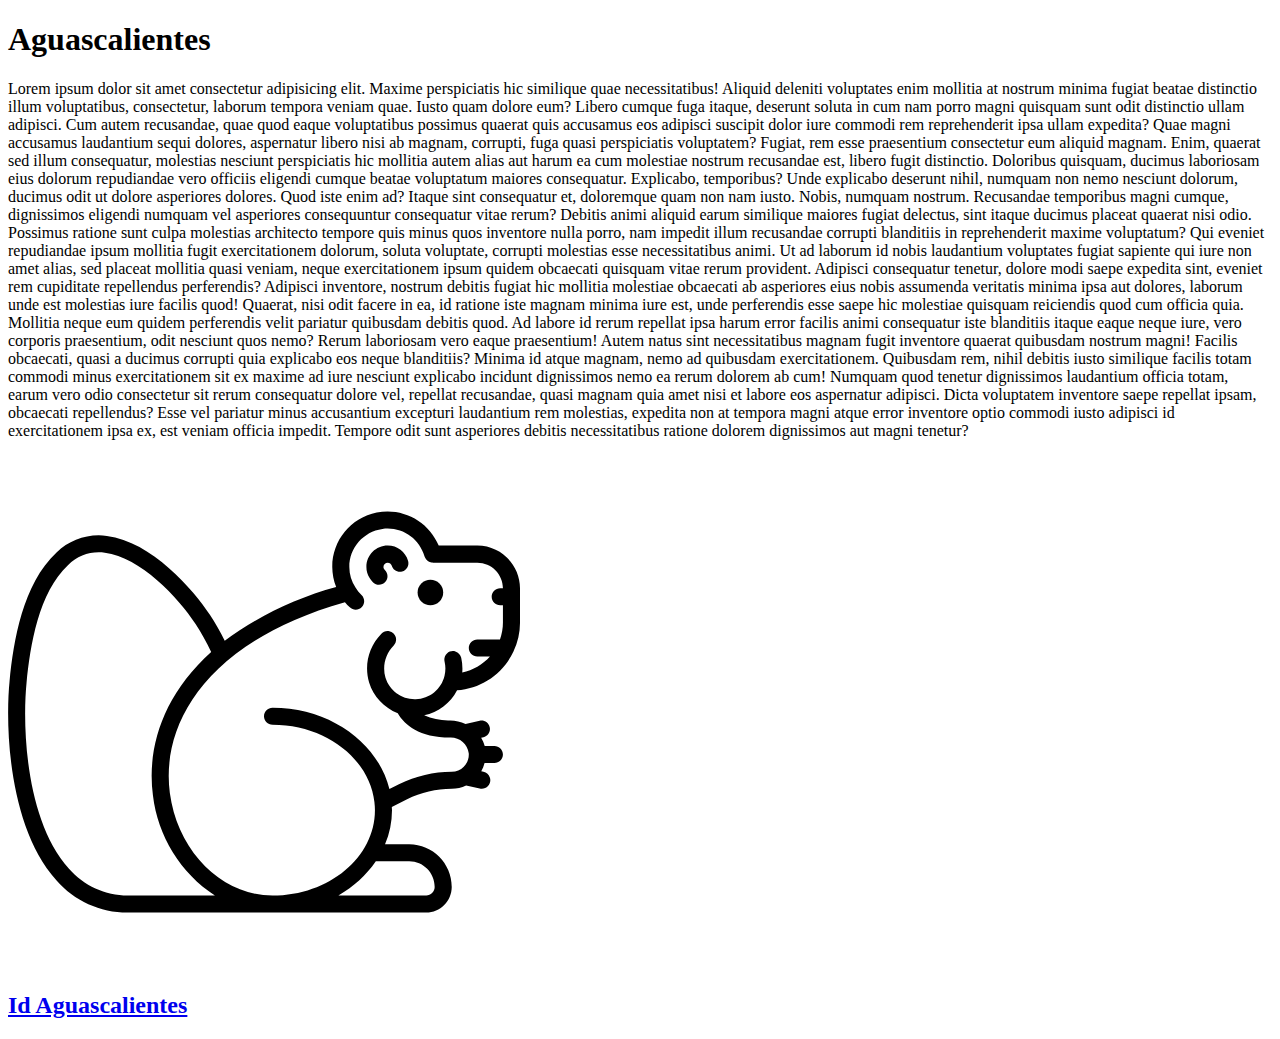
<file: Práctica 3/Páginas de estados/Aguascalientes.html>
<!DOCTYPE html>
<html lang="en">
  <head>
    <meta charset="UTF-8" />
    <meta name="viewport" content="width=device-width, initial-scale=1.0" />
    <meta http-equiv="X-UA-Compatible" content="ie=edge" />
    <title>Document</title>
  </head>
  <body>
      <h1>Aguascalientes</h1>

      
      <p>
        Lorem ipsum dolor sit amet consectetur adipisicing elit. Maxime
        perspiciatis hic similique quae necessitatibus! Aliquid deleniti
        voluptates enim mollitia at nostrum minima fugiat beatae distinctio illum
        voluptatibus, consectetur, laborum tempora veniam quae. Iusto quam dolore
        eum? Libero cumque fuga itaque, deserunt soluta in cum nam porro magni
        quisquam sunt odit distinctio ullam adipisci. Cum autem recusandae, quae
        quod eaque voluptatibus possimus quaerat quis accusamus eos adipisci
        suscipit dolor iure commodi rem reprehenderit ipsa ullam expedita? Quae
        magni accusamus laudantium sequi dolores, aspernatur libero nisi ab
        magnam, corrupti, fuga quasi perspiciatis voluptatem? Fugiat, rem esse
        praesentium consectetur eum aliquid magnam. Enim, quaerat sed illum
        consequatur, molestias nesciunt perspiciatis hic mollitia autem alias aut
        harum ea cum molestiae nostrum recusandae est, libero fugit distinctio.
        Doloribus quisquam, ducimus laboriosam eius dolorum repudiandae vero
        officiis eligendi cumque beatae voluptatum maiores consequatur. Explicabo,
        temporibus? Unde explicabo deserunt nihil, numquam non nemo nesciunt
        dolorum, ducimus odit ut dolore asperiores dolores. Quod iste enim ad?
        Itaque sint consequatur et, doloremque quam non nam iusto. Nobis, numquam
        nostrum. Recusandae temporibus magni cumque, dignissimos eligendi numquam
        vel asperiores consequuntur consequatur vitae rerum? Debitis animi aliquid
        earum similique maiores fugiat delectus, sint itaque ducimus placeat
        quaerat nisi odio. Possimus ratione sunt culpa molestias architecto
        tempore quis minus quos inventore nulla porro, nam impedit illum
        recusandae corrupti blanditiis in reprehenderit maxime voluptatum? Qui
        eveniet repudiandae ipsum mollitia fugit exercitationem dolorum, soluta
        voluptate, corrupti molestias esse necessitatibus animi. Ut ad laborum id
        nobis laudantium voluptates fugiat sapiente qui iure non amet alias, sed
        placeat mollitia quasi veniam, neque exercitationem ipsum quidem obcaecati
        quisquam vitae rerum provident. Adipisci consequatur tenetur, dolore modi
        saepe expedita sint, eveniet rem cupiditate repellendus perferendis?
        Adipisci inventore, nostrum debitis fugiat hic mollitia molestiae
        obcaecati ab asperiores eius nobis assumenda veritatis minima ipsa aut
        dolores, laborum unde est molestias iure facilis quod! Quaerat, nisi odit
        facere in ea, id ratione iste magnam minima iure est, unde perferendis
        esse saepe hic molestiae quisquam reiciendis quod cum officia quia.
        Mollitia neque eum quidem perferendis velit pariatur quibusdam debitis
        quod. Ad labore id rerum repellat ipsa harum error facilis animi
        consequatur iste blanditiis itaque eaque neque iure, vero corporis
        praesentium, odit nesciunt quos nemo? Rerum laboriosam vero eaque
        praesentium! Autem natus sint necessitatibus magnam fugit inventore
        quaerat quibusdam nostrum magni! Facilis obcaecati, quasi a ducimus
        corrupti quia explicabo eos neque blanditiis? Minima id atque magnam, nemo
        ad quibusdam exercitationem. Quibusdam rem, nihil debitis iusto similique
        facilis totam commodi minus exercitationem sit ex maxime ad iure nesciunt
        explicabo incidunt dignissimos nemo ea rerum dolorem ab cum! Numquam quod
        tenetur dignissimos laudantium officia totam, earum vero odio consectetur
        sit rerum consequatur dolore vel, repellat recusandae, quasi magnam quia
        amet nisi et labore eos aspernatur adipisci. Dicta voluptatem inventore
        saepe repellat ipsam, obcaecati repellendus? Esse vel pariatur minus
        accusantium excepturi laudantium rem molestias, expedita non at tempora
        magni atque error inventore optio commodi iusto adipisci id exercitationem
        ipsa ex, est veniam officia impedit. Tempore odit sunt asperiores debitis
        necessitatibus ratione dolorem dignissimos aut magni tenetur?
      </p>
      <a href="../Index.html">
        <img src="../Img/zoologia.svg" alt="Ardilla">
        
        <h2 id="p3">Id Aguascalientes</h2>
      </a>
    </body>
    </html>
</file>
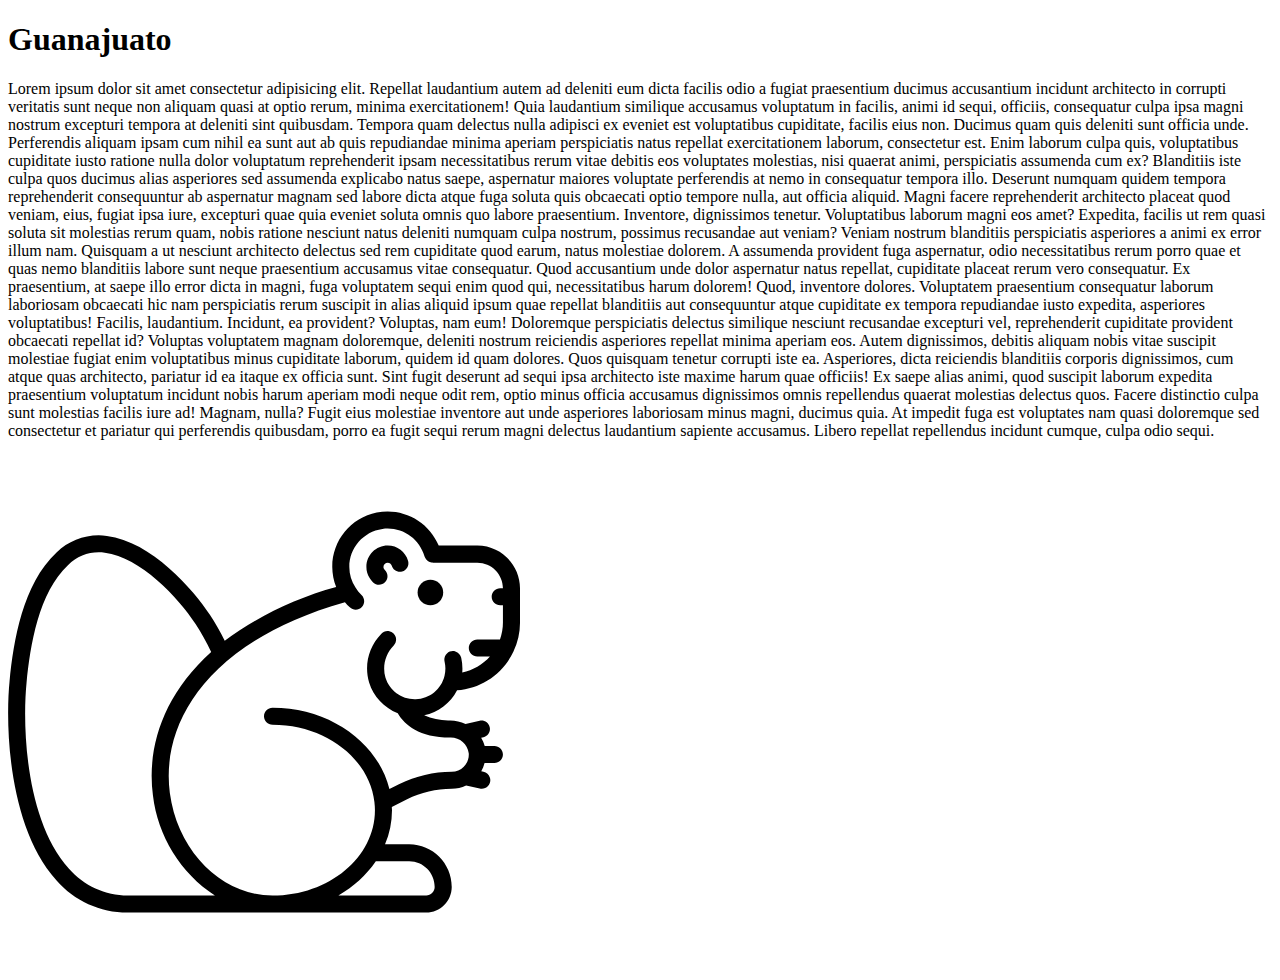
<file: Práctica 3/Páginas de estados/Guanajuato.html>
<!DOCTYPE html>
<html lang="en">
  <head>
    <meta charset="UTF-8" />
    <meta name="viewport" content="width=device-width, initial-scale=1.0" />
    <meta http-equiv="X-UA-Compatible" content="ie=edge" />
    <title>Document</title>
  </head>
  <body>
    <h1>Guanajuato</h1>
    <p>
      Lorem ipsum dolor sit amet consectetur adipisicing elit. Repellat
      laudantium autem ad deleniti eum dicta facilis odio a fugiat praesentium
      ducimus accusantium incidunt architecto in corrupti veritatis sunt neque
      non aliquam quasi at optio rerum, minima exercitationem! Quia laudantium
      similique accusamus voluptatum in facilis, animi id sequi, officiis,
      consequatur culpa ipsa magni nostrum excepturi tempora at deleniti sint
      quibusdam. Tempora quam delectus nulla adipisci ex eveniet est
      voluptatibus cupiditate, facilis eius non. Ducimus quam quis deleniti sunt
      officia unde. Perferendis aliquam ipsam cum nihil ea sunt aut ab quis
      repudiandae minima aperiam perspiciatis natus repellat exercitationem
      laborum, consectetur est. Enim laborum culpa quis, voluptatibus cupiditate
      iusto ratione nulla dolor voluptatum reprehenderit ipsam necessitatibus
      rerum vitae debitis eos voluptates molestias, nisi quaerat animi,
      perspiciatis assumenda cum ex? Blanditiis iste culpa quos ducimus alias
      asperiores sed assumenda explicabo natus saepe, aspernatur maiores
      voluptate perferendis at nemo in consequatur tempora illo. Deserunt
      numquam quidem tempora reprehenderit consequuntur ab aspernatur magnam sed
      labore dicta atque fuga soluta quis obcaecati optio tempore nulla, aut
      officia aliquid. Magni facere reprehenderit architecto placeat quod
      veniam, eius, fugiat ipsa iure, excepturi quae quia eveniet soluta omnis
      quo labore praesentium. Inventore, dignissimos tenetur. Voluptatibus
      laborum magni eos amet? Expedita, facilis ut rem quasi soluta sit
      molestias rerum quam, nobis ratione nesciunt natus deleniti numquam culpa
      nostrum, possimus recusandae aut veniam? Veniam nostrum blanditiis
      perspiciatis asperiores a animi ex error illum nam. Quisquam a ut nesciunt
      architecto delectus sed rem cupiditate quod earum, natus molestiae
      dolorem. A assumenda provident fuga aspernatur, odio necessitatibus rerum
      porro quae et quas nemo blanditiis labore sunt neque praesentium accusamus
      vitae consequatur. Quod accusantium unde dolor aspernatur natus repellat,
      cupiditate placeat rerum vero consequatur. Ex praesentium, at saepe illo
      error dicta in magni, fuga voluptatem sequi enim quod qui, necessitatibus
      harum dolorem! Quod, inventore dolores. Voluptatem praesentium consequatur
      laborum laboriosam obcaecati hic nam perspiciatis rerum suscipit in alias
      aliquid ipsum quae repellat blanditiis aut consequuntur atque cupiditate
      ex tempora repudiandae iusto expedita, asperiores voluptatibus! Facilis,
      laudantium. Incidunt, ea provident? Voluptas, nam eum! Doloremque
      perspiciatis delectus similique nesciunt recusandae excepturi vel,
      reprehenderit cupiditate provident obcaecati repellat id? Voluptas
      voluptatem magnam doloremque, deleniti nostrum reiciendis asperiores
      repellat minima aperiam eos. Autem dignissimos, debitis aliquam nobis
      vitae suscipit molestiae fugiat enim voluptatibus minus cupiditate
      laborum, quidem id quam dolores. Quos quisquam tenetur corrupti iste ea.
      Asperiores, dicta reiciendis blanditiis corporis dignissimos, cum atque
      quas architecto, pariatur id ea itaque ex officia sunt. Sint fugit
      deserunt ad sequi ipsa architecto iste maxime harum quae officiis! Ex
      saepe alias animi, quod suscipit laborum expedita praesentium voluptatum
      incidunt nobis harum aperiam modi neque odit rem, optio minus officia
      accusamus dignissimos omnis repellendus quaerat molestias delectus quos.
      Facere distinctio culpa sunt molestias facilis iure ad! Magnam, nulla?
      Fugit eius molestiae inventore aut unde asperiores laboriosam minus magni,
      ducimus quia. At impedit fuga est voluptates nam quasi doloremque sed
      consectetur et pariatur qui perferendis quibusdam, porro ea fugit sequi
      rerum magni delectus laudantium sapiente accusamus. Libero repellat
      repellendus incidunt cumque, culpa odio sequi.
    </p>
    <a href="../Index.html"><img src="../Img/zoologia.svg" alt="Regresar"></a>
  </body>
</html>
</file>
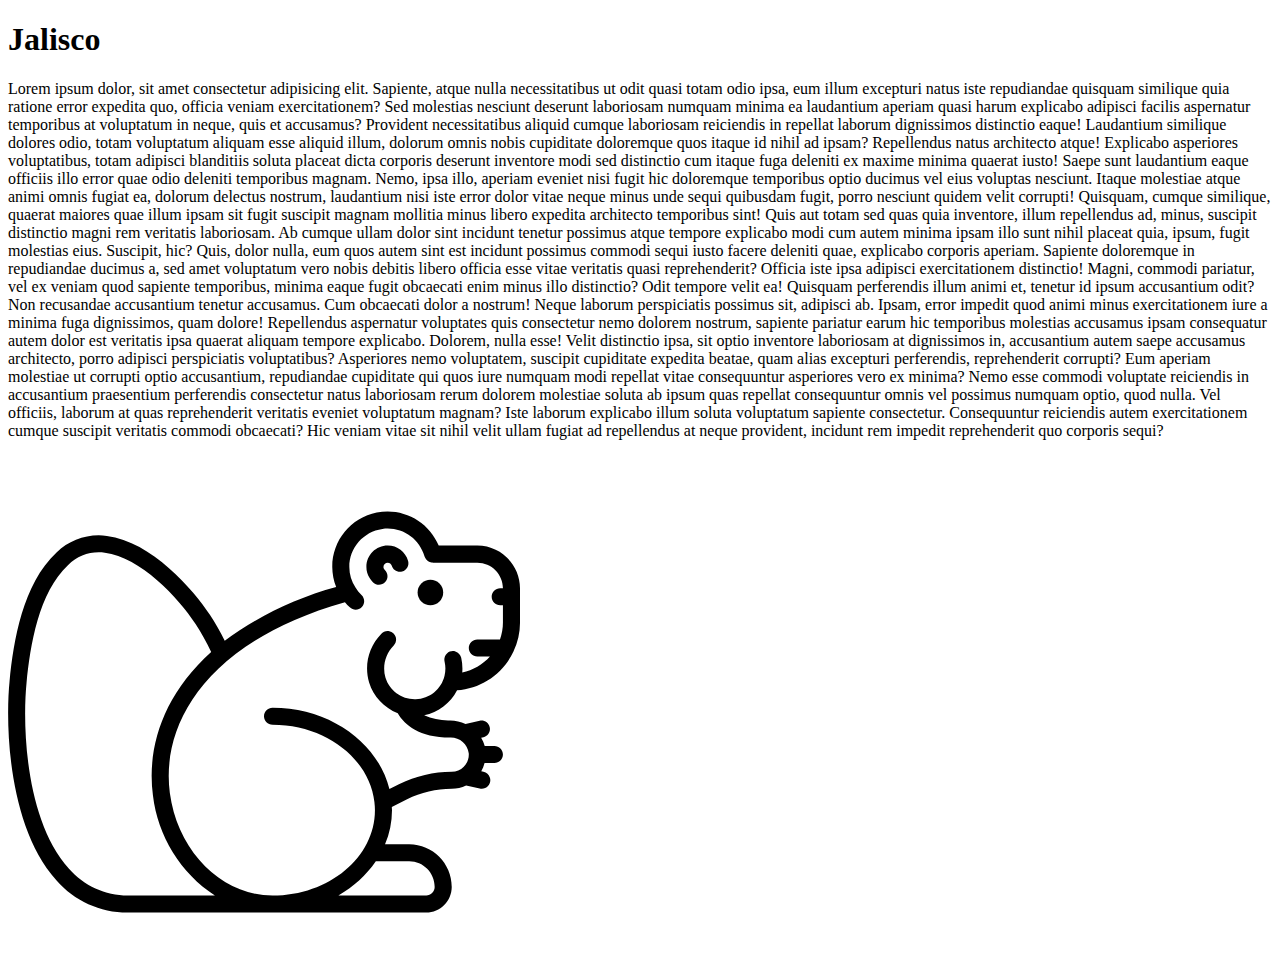
<file: Práctica 3/Páginas de estados/Jalisco.html>
<!DOCTYPE html>
<html lang="en">
  <head>
    <meta charset="UTF-8" />
    <meta name="viewport" content="width=device-width, initial-scale=1.0" />
    <meta http-equiv="X-UA-Compatible" content="ie=edge" />
    <title>Document</title>
  </head>
  <body>
    <h1>Jalisco</h1>
    <p>
      Lorem ipsum dolor, sit amet consectetur adipisicing elit. Sapiente, atque
      nulla necessitatibus ut odit quasi totam odio ipsa, eum illum excepturi
      natus iste repudiandae quisquam similique quia ratione error expedita quo,
      officia veniam exercitationem? Sed molestias nesciunt deserunt laboriosam
      numquam minima ea laudantium aperiam quasi harum explicabo adipisci
      facilis aspernatur temporibus at voluptatum in neque, quis et accusamus?
      Provident necessitatibus aliquid cumque laboriosam reiciendis in repellat
      laborum dignissimos distinctio eaque! Laudantium similique dolores odio,
      totam voluptatum aliquam esse aliquid illum, dolorum omnis nobis
      cupiditate doloremque quos itaque id nihil ad ipsam? Repellendus natus
      architecto atque! Explicabo asperiores voluptatibus, totam adipisci
      blanditiis soluta placeat dicta corporis deserunt inventore modi sed
      distinctio cum itaque fuga deleniti ex maxime minima quaerat iusto! Saepe
      sunt laudantium eaque officiis illo error quae odio deleniti temporibus
      magnam. Nemo, ipsa illo, aperiam eveniet nisi fugit hic doloremque
      temporibus optio ducimus vel eius voluptas nesciunt. Itaque molestiae
      atque animi omnis fugiat ea, dolorum delectus nostrum, laudantium nisi
      iste error dolor vitae neque minus unde sequi quibusdam fugit, porro
      nesciunt quidem velit corrupti! Quisquam, cumque similique, quaerat
      maiores quae illum ipsam sit fugit suscipit magnam mollitia minus libero
      expedita architecto temporibus sint! Quis aut totam sed quas quia
      inventore, illum repellendus ad, minus, suscipit distinctio magni rem
      veritatis laboriosam. Ab cumque ullam dolor sint incidunt tenetur possimus
      atque tempore explicabo modi cum autem minima ipsam illo sunt nihil
      placeat quia, ipsum, fugit molestias eius. Suscipit, hic? Quis, dolor
      nulla, eum quos autem sint est incidunt possimus commodi sequi iusto
      facere deleniti quae, explicabo corporis aperiam. Sapiente doloremque in
      repudiandae ducimus a, sed amet voluptatum vero nobis debitis libero
      officia esse vitae veritatis quasi reprehenderit? Officia iste ipsa
      adipisci exercitationem distinctio! Magni, commodi pariatur, vel ex veniam
      quod sapiente temporibus, minima eaque fugit obcaecati enim minus illo
      distinctio? Odit tempore velit ea! Quisquam perferendis illum animi et,
      tenetur id ipsum accusantium odit? Non recusandae accusantium tenetur
      accusamus. Cum obcaecati dolor a nostrum! Neque laborum perspiciatis
      possimus sit, adipisci ab. Ipsam, error impedit quod animi minus
      exercitationem iure a minima fuga dignissimos, quam dolore! Repellendus
      aspernatur voluptates quis consectetur nemo dolorem nostrum, sapiente
      pariatur earum hic temporibus molestias accusamus ipsam consequatur autem
      dolor est veritatis ipsa quaerat aliquam tempore explicabo. Dolorem, nulla
      esse! Velit distinctio ipsa, sit optio inventore laboriosam at dignissimos
      in, accusantium autem saepe accusamus architecto, porro adipisci
      perspiciatis voluptatibus? Asperiores nemo voluptatem, suscipit cupiditate
      expedita beatae, quam alias excepturi perferendis, reprehenderit corrupti?
      Eum aperiam molestiae ut corrupti optio accusantium, repudiandae
      cupiditate qui quos iure numquam modi repellat vitae consequuntur
      asperiores vero ex minima? Nemo esse commodi voluptate reiciendis in
      accusantium praesentium perferendis consectetur natus laboriosam rerum
      dolorem molestiae soluta ab ipsum quas repellat consequuntur omnis vel
      possimus numquam optio, quod nulla. Vel officiis, laborum at quas
      reprehenderit veritatis eveniet voluptatum magnam? Iste laborum explicabo
      illum soluta voluptatum sapiente consectetur. Consequuntur reiciendis
      autem exercitationem cumque suscipit veritatis commodi obcaecati? Hic
      veniam vitae sit nihil velit ullam fugiat ad repellendus at neque
      provident, incidunt rem impedit reprehenderit quo corporis sequi?
    </p>
    <a href="../Index.html"><img src="../Img/zoologia.svg" alt="Regresar"></a>
  </body>
</html>
</file>
<file: Página web básica/style.css>
*{
    background-color: cornflowerblue;
}
</file>
